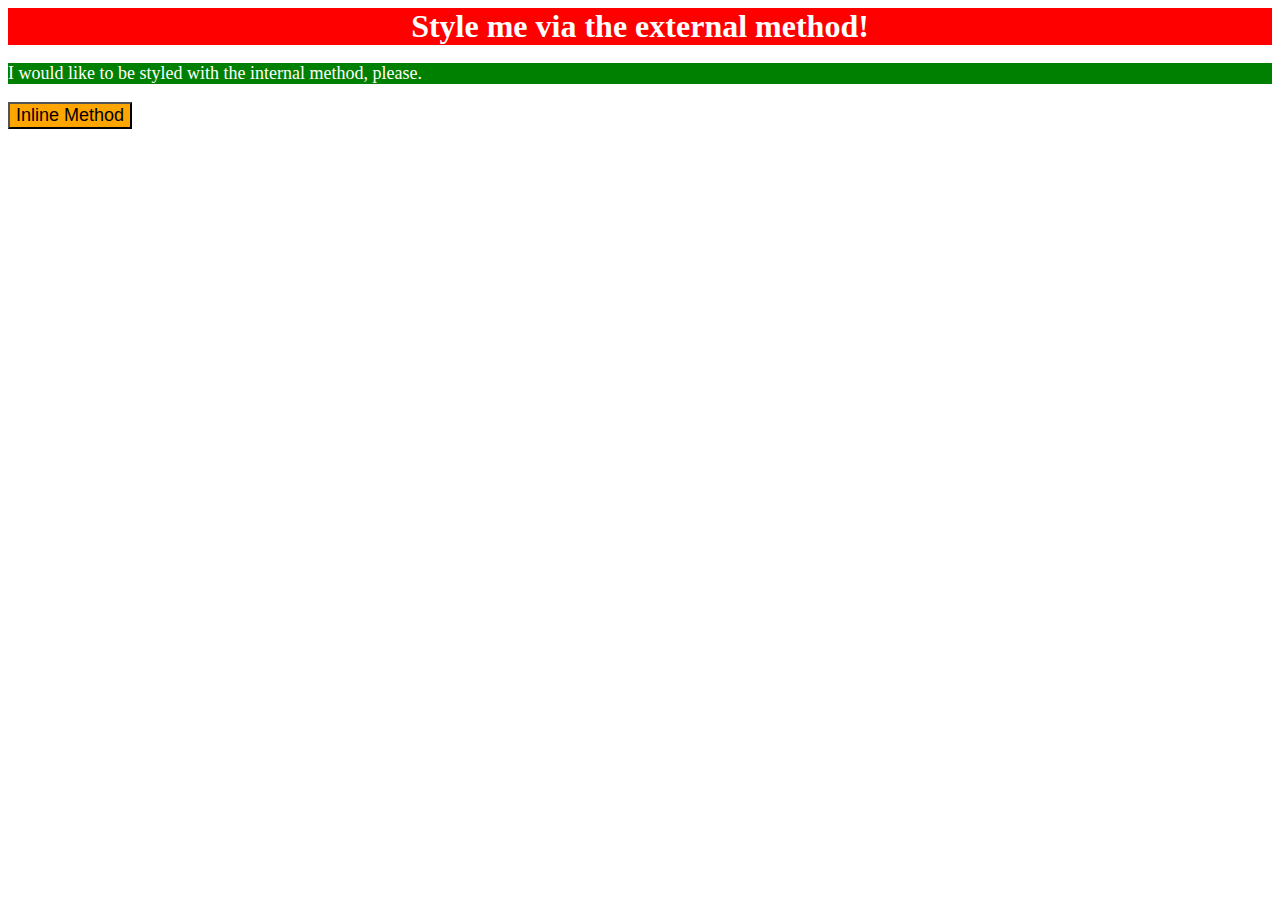
<file: foundations/01-css-methods/index.html>
<!DOCTYPE html>
<html lang="en">
<head>
  <meta charset="UTF-8">
  <meta http-equiv="X-UA-Compatible" content="IE=edge">
  <meta name="viewport" content="width=device-width, initial-scale=1.0">
  <title>Methods for Adding CSS</title>
  <link rel="Stylesheet" href="Stylesheet.css">
  <style>
    p {
      color: white;
      background-color: green;
      font-size: 18px;
    }
  </style>
</head>
  <body>
  <div>Style me via the external method!</div>
  <p>I would like to be styled with the internal method, please.</p>
  <button style="background-color: orange; font-size: 18px;">Inline Method</button>
</body>
</html>
</file>
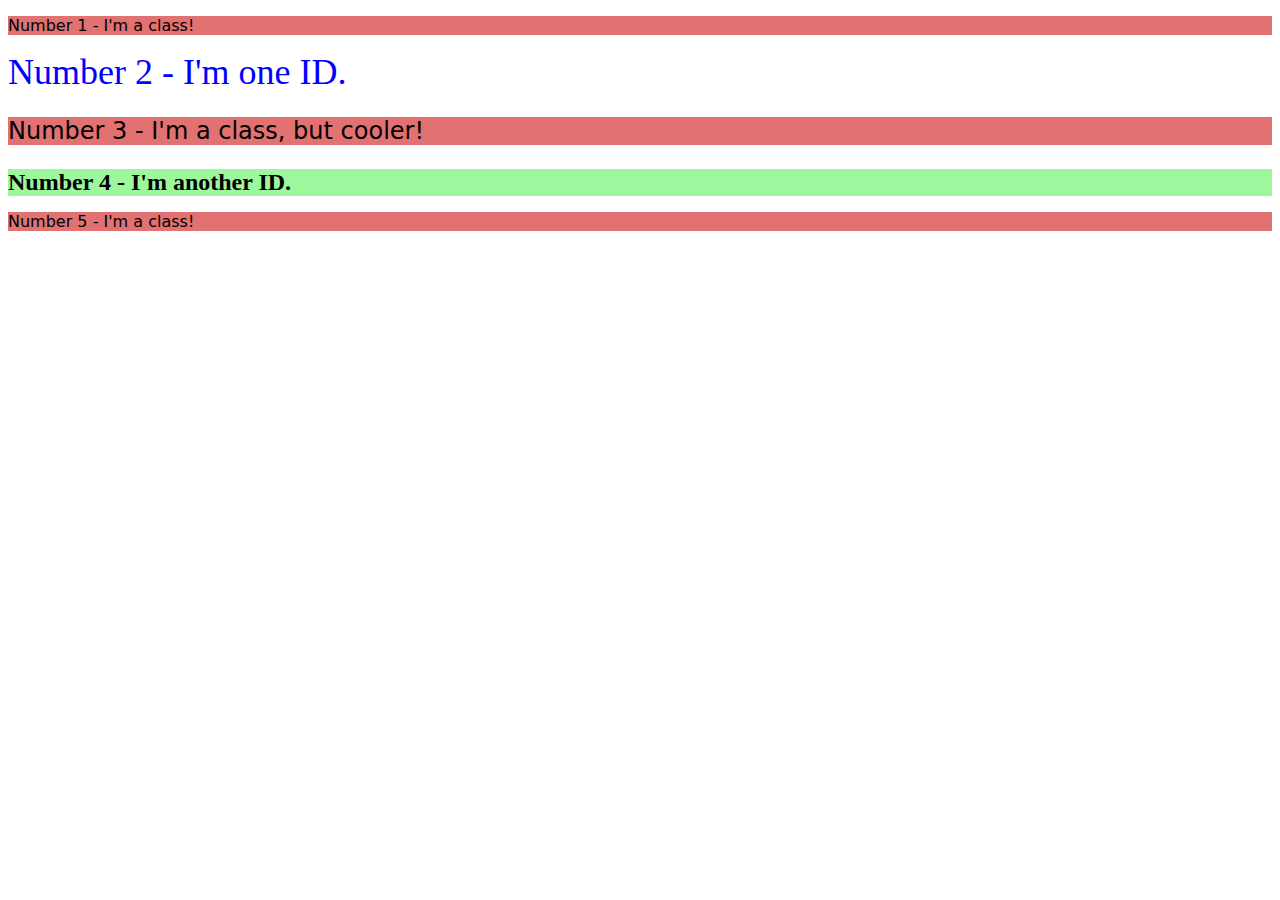
<file: foundations/02-class-id-selectors/index.html>
<!DOCTYPE html>
<html lang="en">
<head>
  <meta charset="UTF-8">
  <meta http-equiv="X-UA-Compatible" content="IE=edge">
  <meta name="viewport" content="width=device-width, initial-scale=1.0">
  <title>Class and ID Selectors</title>
  <link rel="stylesheet" href="style.css">
</head>
<body>
  <p class="odd">Number 1 - I'm a class!</p>
  <div id="Numbertwo">Number 2 - I'm one ID.</div>
  <p class="odd but-cool">Number 3 - I'm a class, but cooler!</p>
  <div id="Numberfour">Number 4 - I'm another ID.</div>
  <p class="odd">Number 5 - I'm a class!</p>
</body>
</html>
</file>
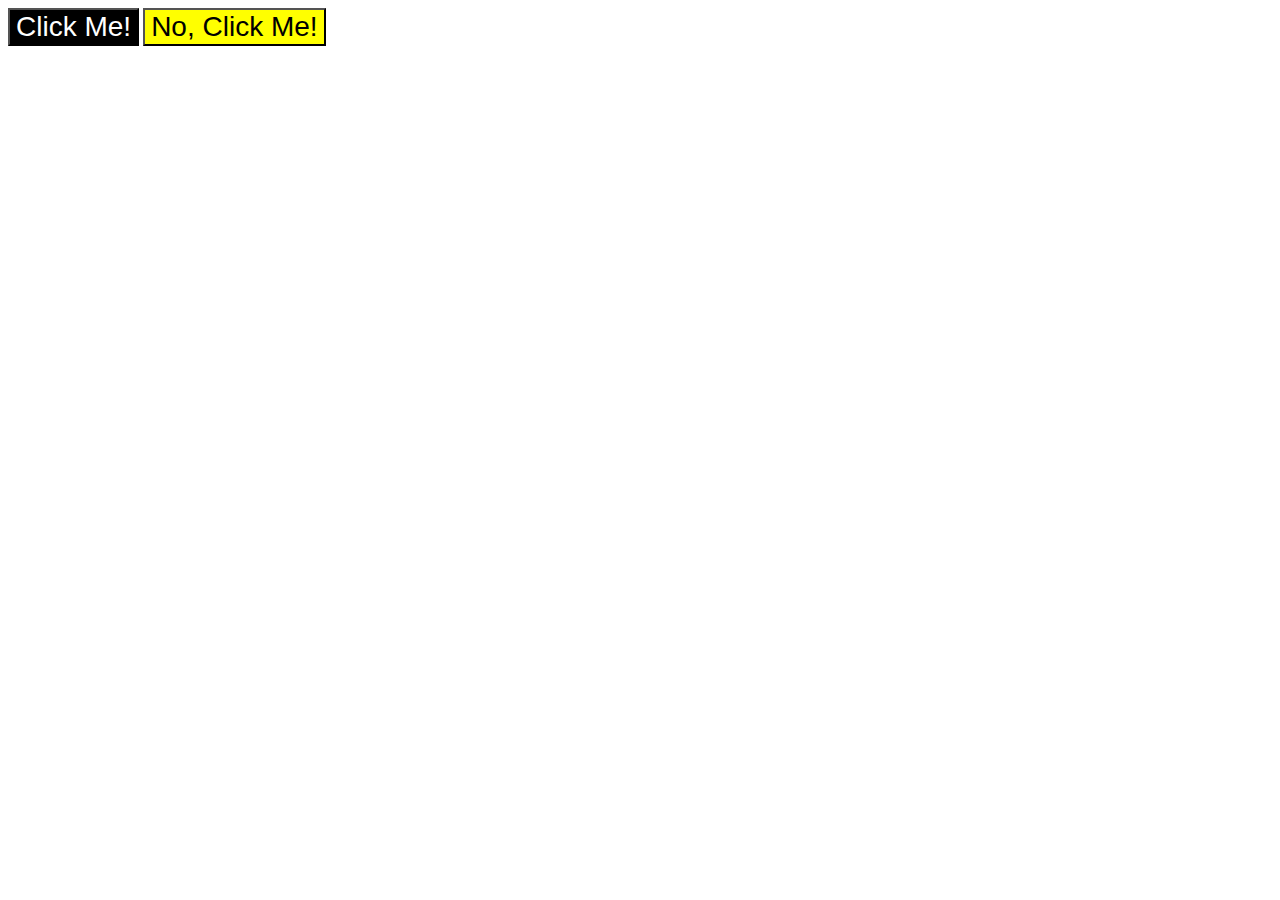
<file: foundations/03-grouping-selectors/index.html>
<!DOCTYPE html>
<html lang="en">
<head>
  <meta charset="UTF-8">
  <meta http-equiv="X-UA-Compatible" content="IE=edge">
  <meta name="viewport" content="width=device-width, initial-scale=1.0">
  <title>Grouping Selectors</title>
  <link rel="stylesheet" href="style.css">
</head>
<body>
   <button class="buttons bjuan">Click Me!</button>
   <button class="buttons bdos">No, Click Me!</button>
</body>
</html>
</file>
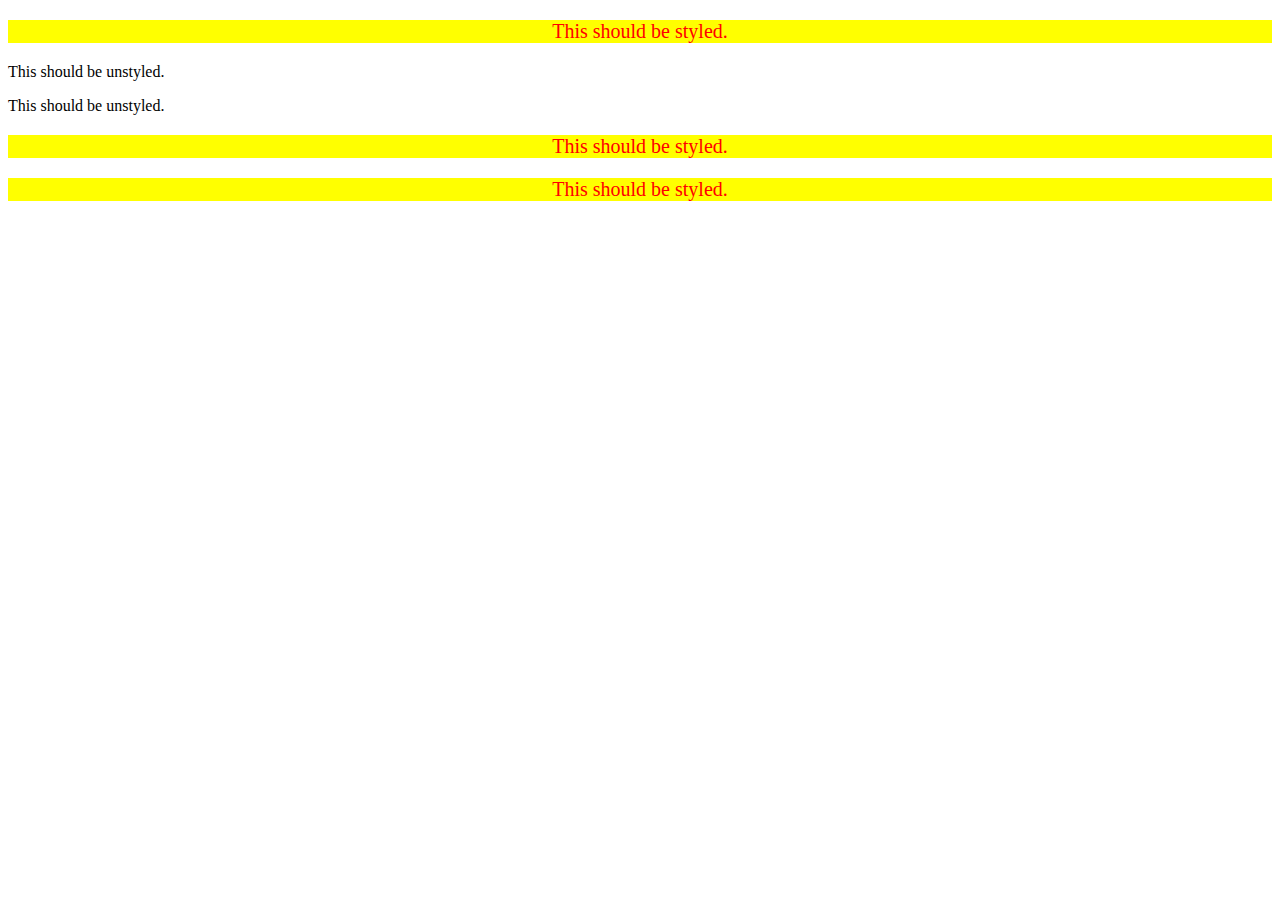
<file: foundations/05-descendant-combinator/index.html>
<!DOCTYPE html>
<html lang="en">
<head>
  <meta charset="UTF-8">
  <meta http-equiv="X-UA-Compatible" content="IE=edge">
  <meta name="viewport" content="width=device-width, initial-scale=1.0">
  <title>Descendant Combinator</title>
  <link rel="stylesheet" href="style.css">
</head>
<body>
  <div class="container">
    <p class="stylish">This should be styled.</p>
  </div>
  <p class="text">This should be unstyled.</p>
  <p class="text">This should be unstyled.</p>
  <div class="container">
    <p class="stylish">This should be styled.</p>
    <p class="stylish">This should be styled.</p>
  </div>
</body>
</html>
</file>
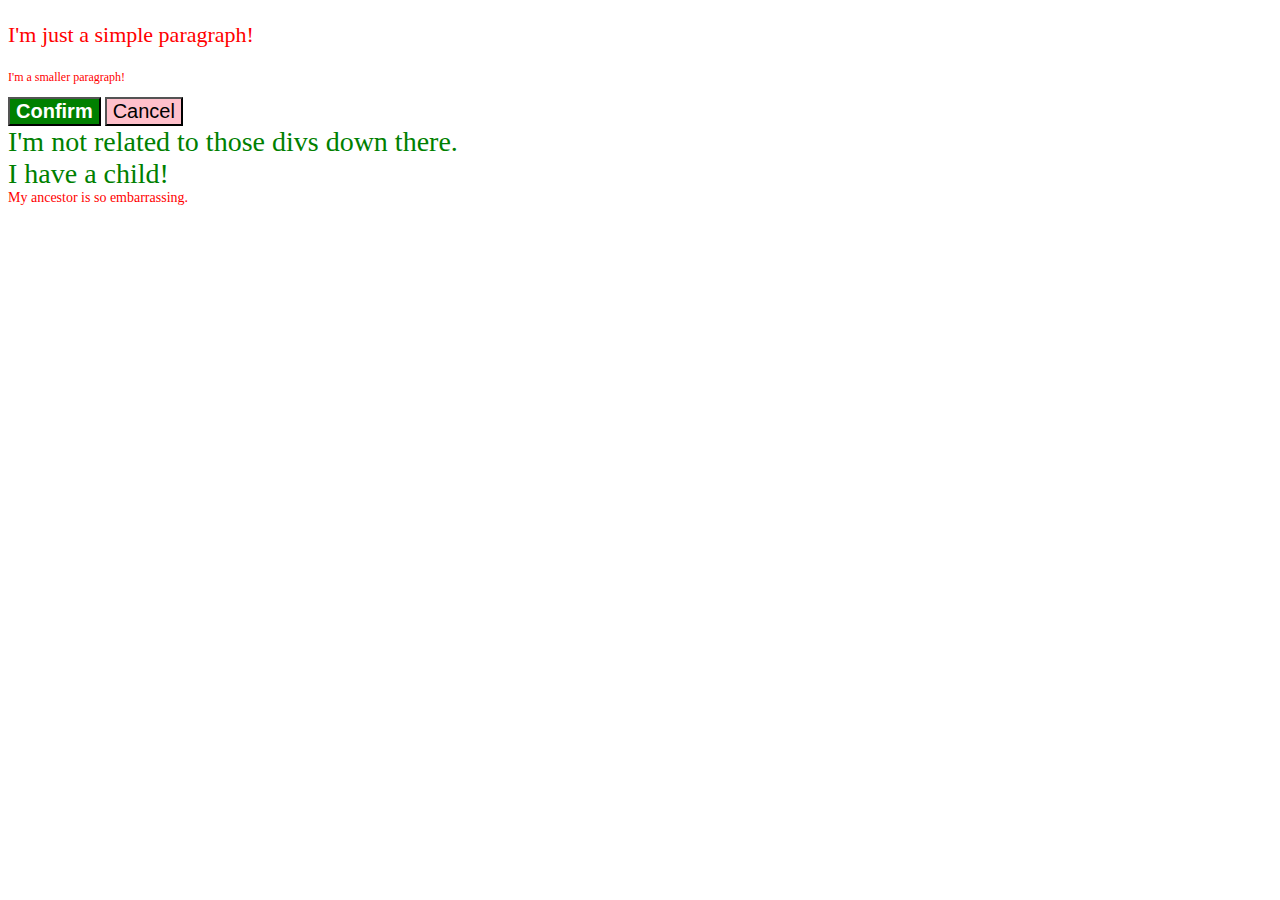
<file: foundations/06-cascade-fix/index.html>
<!DOCTYPE html>
<html lang="en">
<head>
  <meta charset="UTF-8">
  <meta http-equiv="X-UA-Compatible" content="IE=edge">
  <meta name="viewport" content="width=device-width, initial-scale=1.0">
  <title>Fix the Cascade</title>
  <link rel="stylesheet" href="style.css">
</head>
<body>
  <p class="para">I'm just a simple paragraph!</p>
  <p class="para small-para">I'm a smaller paragraph!</p>

  <button id="confirm-button" class="button confirm">Confirm</button>
  <button id="cancel-button" class="button cancel">Cancel</button>
  <div>
   <div class="text">I'm not related to those divs down there.</div>
  </div>
  <div class="text">I have a child!
    <div class="text child">My ancestor is so embarrassing.</div>
  </div>
</body>
</html>
</file>
<file: foundations/01-css-methods/Stylesheet.css>
div {
    color: white;
    background-color: red;
    font-size: 32px;
    font-weight: 700;
    text-align: center;
}
</file>
<file: foundations/02-class-id-selectors/style.css>
.odd {
    background-color: rgb(226, 113, 113); 
    font-family: Verdana, "DejaVu Sans", sans-serif;
}

.but-cool {
    font-size: 24px;
}

#Numbertwo {
    color: rgb(000, 000, 255);
    font-size: 36px;
}

#Numberfour {
    background-color: rgb(157, 247, 157);
    font-size: 24px;
    font-weight: 700;
}
</file>
<file: foundations/03-grouping-selectors/style.css>
.buttons {
    font-size: 28px;
    font-family: Helvetica, "Times New Roman", sans-serif;
}

.buttons.bjuan {
    color: white;
    background-color: black;
}

.buttons.bdos {
    background-color: yellow;
}
</file>
<file: foundations/05-descendant-combinator/style.css>
.container p {
    background-color: yellow;
    color: red;
    font-size: 20px;
    text-align: center;
}
</file>
<file: foundations/06-cascade-fix/style.css>
.para,
.small-para {
  color: hsl(0, 100%, 50%);
}

.para.small-para {
  font-size: 12px;
}

.para {
  font-size: 22px;
}

#confirm-button.confirm {
  background: green;
  color: white;
  font-size: 20px;
  font-weight: bold;
} 

#cancel-button.button {
  background-color: #ffc0cb;
  color: black;
  font-size: 20px;
}

.text.child {
  color: red;
  font-size: 14px;
}

div.text {
  color: green;
  font-size: 28px;
}
</file>
